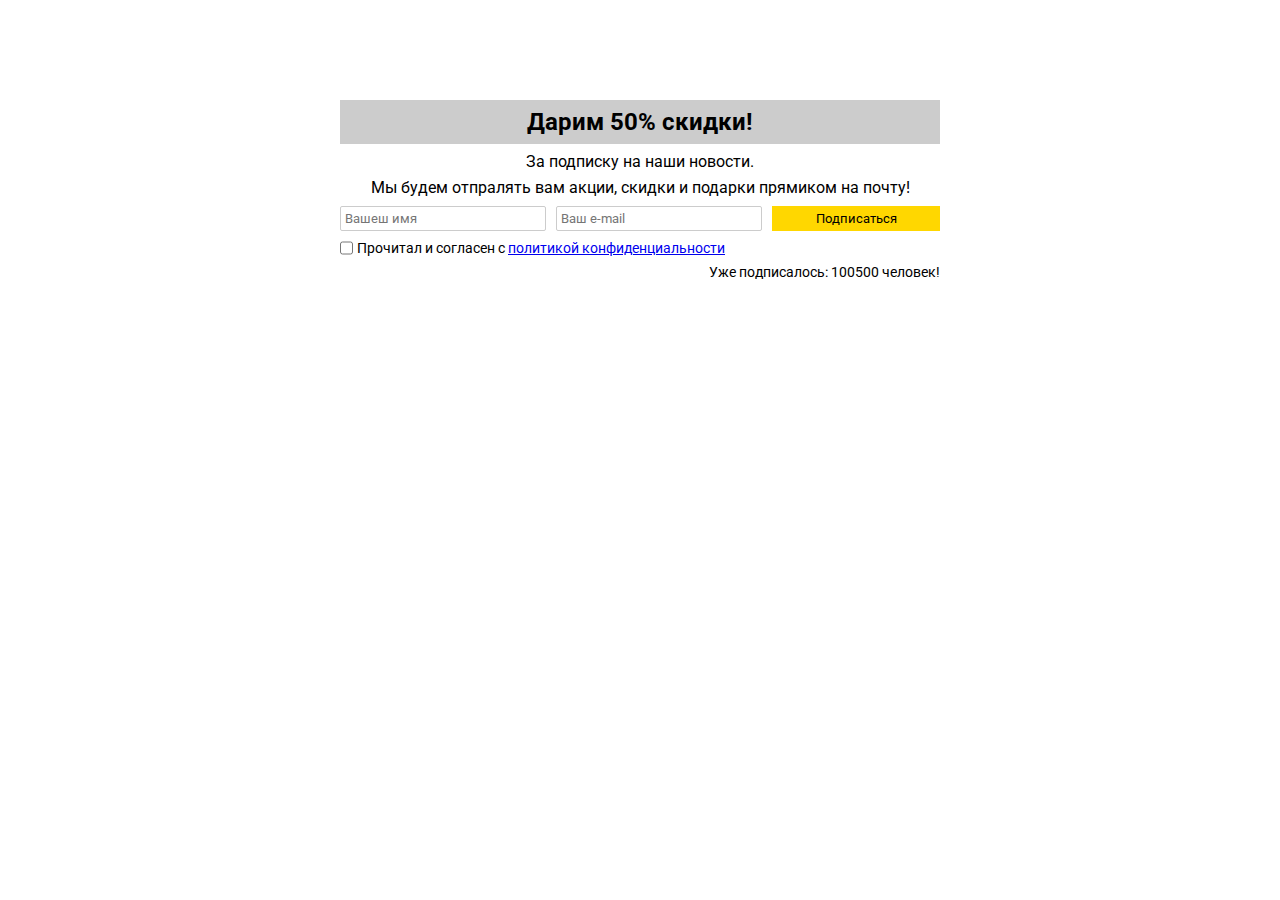
<file: index.html>
<!DOCTYPE html>
<html lang="ua">
<head>
  <meta charset="UTF-8">
  <meta name="viewport" content="width=device-width, initial-scale=1.0">
  <link rel="stylesheet" href="style/normalize.css">
  <link rel="stylesheet" href="style/style.css">
  <title>Test Task</title>
</head>
<body>
  <div class="container">
    <div class="optIn">
        <div class="optIn_title_wrap">
          <h1 class="optIn_title">Дарим 50% скидки!</h1>
        </div>
        <div class="optIn_form_wrap">
          <p class="optIn_form_p">За подписку на наши новости.</p>
          <p class="optIn_form_p"> Мы будем отпралять вам акции, скидки и подарки прямиком на почту!</p>
          <form action="https://t.me/interviewtest" class="optIn_form">
            <div class="optIn_form_wrap_input">
              <input class="optIn_form-input" type="text" placeholder="Вашеш имя" required>
              <input class="optIn_form-input" type="email" placeholder="Ваш e-mail" required>
              <button type="submit" class="optIn_form-btn">Подписаться</button>
            </div>
            <label class="optIn_form-wrap_checkbox">
              <input class="optIn_form-checkbox" type="checkbox" required>
              <p class="optIn_form-checkbox_paragraph">Прочитал и согласен с <a class="optIn_link" href="docs.html">политикой конфиденциальности</a></p>
            </label>  
          </form>
        </div>
        <p class="optIn_info">Уже подписалось: 100500 человек!</p>
    </div>
  </div>
  <script src="script.js"></script>
</body>
</html>
</file>
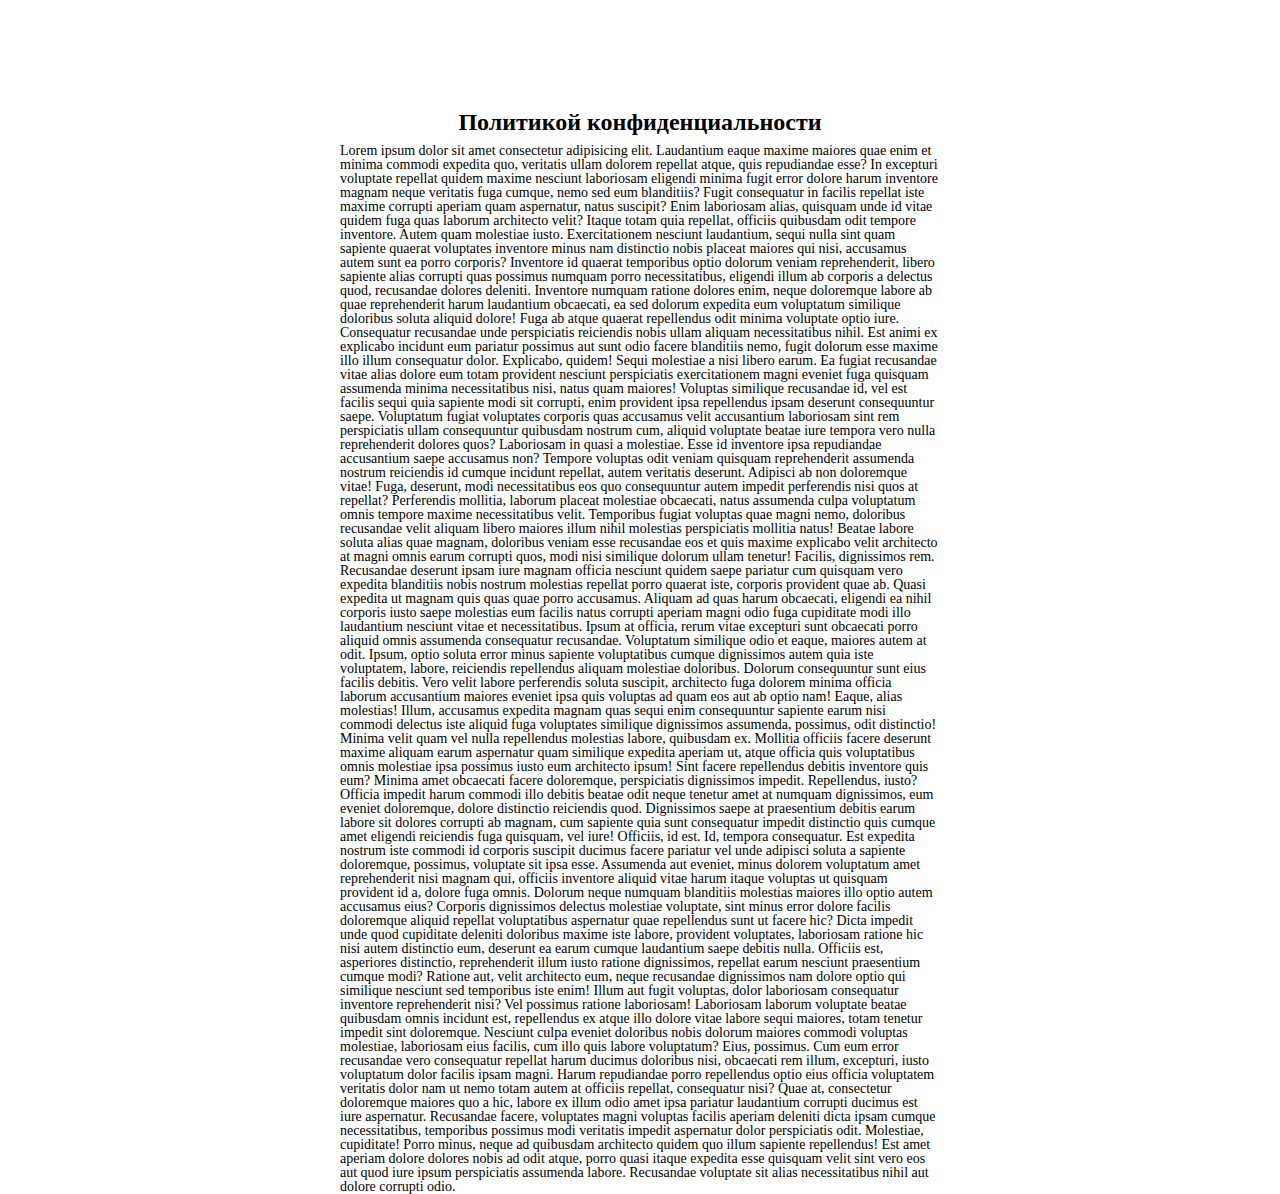
<file: docs.html>
<!DOCTYPE html>
<html lang="en">
<head>
  <meta charset="UTF-8">
  <meta name="viewport" content="width=device-width, initial-scale=1.0">
  <link rel="stylesheet" href="style/normalize.css">
  <link rel="stylesheet" href="style/style.css">
  <title>Test Task docs</title>
</head>
<body>
  <div class="container">
    <h1 class="optIn_title">Политикой конфиденциальности</h1>
    <p>Lorem ipsum dolor sit amet consectetur adipisicing elit. Laudantium eaque maxime maiores quae enim et minima commodi expedita quo, veritatis ullam dolorem repellat atque, quis repudiandae esse? In excepturi voluptate repellat quidem maxime nesciunt laboriosam eligendi minima fugit error dolore harum inventore magnam neque veritatis fuga cumque, nemo sed eum blanditiis? Fugit consequatur in facilis repellat iste maxime corrupti aperiam quam aspernatur, natus suscipit? Enim laboriosam alias, quisquam unde id vitae quidem fuga quas laborum architecto velit? Itaque totam quia repellat, officiis quibusdam odit tempore inventore. Autem quam molestiae iusto. Exercitationem nesciunt laudantium, sequi nulla sint quam sapiente quaerat voluptates inventore minus nam distinctio nobis placeat maiores qui nisi, accusamus autem sunt ea porro corporis? Inventore id quaerat temporibus optio dolorum veniam reprehenderit, libero sapiente alias corrupti quas possimus numquam porro necessitatibus, eligendi illum ab corporis a delectus quod, recusandae dolores deleniti. Inventore numquam ratione dolores enim, neque doloremque labore ab quae reprehenderit harum laudantium obcaecati, ea sed dolorum expedita eum voluptatum similique doloribus soluta aliquid dolore! Fuga ab atque quaerat repellendus odit minima voluptate optio iure. Consequatur recusandae unde perspiciatis reiciendis nobis ullam aliquam necessitatibus nihil. Est animi ex explicabo incidunt eum pariatur possimus aut sunt odio facere blanditiis nemo, fugit dolorum esse maxime illo illum consequatur dolor. Explicabo, quidem! Sequi molestiae a nisi libero earum. Ea fugiat recusandae vitae alias dolore eum totam provident nesciunt perspiciatis exercitationem magni eveniet fuga quisquam assumenda minima necessitatibus nisi, natus quam maiores! Voluptas similique recusandae id, vel est facilis sequi quia sapiente modi sit corrupti, enim provident ipsa repellendus ipsam deserunt consequuntur saepe. Voluptatum fugiat voluptates corporis quas accusamus velit accusantium laboriosam sint rem perspiciatis ullam consequuntur quibusdam nostrum cum, aliquid voluptate beatae iure tempora vero nulla reprehenderit dolores quos? Laboriosam in quasi a molestiae. Esse id inventore ipsa repudiandae accusantium saepe accusamus non? Tempore voluptas odit veniam quisquam reprehenderit assumenda nostrum reiciendis id cumque incidunt repellat, autem veritatis deserunt. Adipisci ab non doloremque vitae! Fuga, deserunt, modi necessitatibus eos quo consequuntur autem impedit perferendis nisi quos at repellat? Perferendis mollitia, laborum placeat molestiae obcaecati, natus assumenda culpa voluptatum omnis tempore maxime necessitatibus velit. Temporibus fugiat voluptas quae magni nemo, doloribus recusandae velit aliquam libero maiores illum nihil molestias perspiciatis mollitia natus! Beatae labore soluta alias quae magnam, doloribus veniam esse recusandae eos et quis maxime explicabo velit architecto at magni omnis earum corrupti quos, modi nisi similique dolorum ullam tenetur! Facilis, dignissimos rem. Recusandae deserunt ipsam iure magnam officia nesciunt quidem saepe pariatur cum quisquam vero expedita blanditiis nobis nostrum molestias repellat porro quaerat iste, corporis provident quae ab. Quasi expedita ut magnam quis quas quae porro accusamus. Aliquam ad quas harum obcaecati, eligendi ea nihil corporis iusto saepe molestias eum facilis natus corrupti aperiam magni odio fuga cupiditate modi illo laudantium nesciunt vitae et necessitatibus. Ipsum at officia, rerum vitae excepturi sunt obcaecati porro aliquid omnis assumenda consequatur recusandae. Voluptatum similique odio et eaque, maiores autem at odit. Ipsum, optio soluta error minus sapiente voluptatibus cumque dignissimos autem quia iste voluptatem, labore, reiciendis repellendus aliquam molestiae doloribus. Dolorum consequuntur sunt eius facilis debitis. Vero velit labore perferendis soluta suscipit, architecto fuga dolorem minima officia laborum accusantium maiores eveniet ipsa quis voluptas ad quam eos aut ab optio nam! Eaque, alias molestias! Illum, accusamus expedita magnam quas sequi enim consequuntur sapiente earum nisi commodi delectus iste aliquid fuga voluptates similique dignissimos assumenda, possimus, odit distinctio! Minima velit quam vel nulla repellendus molestias labore, quibusdam ex. Mollitia officiis facere deserunt maxime aliquam earum aspernatur quam similique expedita aperiam ut, atque officia quis voluptatibus omnis molestiae ipsa possimus iusto eum architecto ipsum! Sint facere repellendus debitis inventore quis eum? Minima amet obcaecati facere doloremque, perspiciatis dignissimos impedit. Repellendus, iusto? Officia impedit harum commodi illo debitis beatae odit neque tenetur amet at numquam dignissimos, eum eveniet doloremque, dolore distinctio reiciendis quod. Dignissimos saepe at praesentium debitis earum labore sit dolores corrupti ab magnam, cum sapiente quia sunt consequatur impedit distinctio quis cumque amet eligendi reiciendis fuga quisquam, vel iure! Officiis, id est. Id, tempora consequatur. Est expedita nostrum iste commodi id corporis suscipit ducimus facere pariatur vel unde adipisci soluta a sapiente doloremque, possimus, voluptate sit ipsa esse. Assumenda aut eveniet, minus dolorem voluptatum amet reprehenderit nisi magnam qui, officiis inventore aliquid vitae harum itaque voluptas ut quisquam provident id a, dolore fuga omnis. Dolorum neque numquam blanditiis molestias maiores illo optio autem accusamus eius? Corporis dignissimos delectus molestiae voluptate, sint minus error dolore facilis doloremque aliquid repellat voluptatibus aspernatur quae repellendus sunt ut facere hic? Dicta impedit unde quod cupiditate deleniti doloribus maxime iste labore, provident voluptates, laboriosam ratione hic nisi autem distinctio eum, deserunt ea earum cumque laudantium saepe debitis nulla. Officiis est, asperiores distinctio, reprehenderit illum iusto ratione dignissimos, repellat earum nesciunt praesentium cumque modi? Ratione aut, velit architecto eum, neque recusandae dignissimos nam dolore optio qui similique nesciunt sed temporibus iste enim! Illum aut fugit voluptas, dolor laboriosam consequatur inventore reprehenderit nisi? Vel possimus ratione laboriosam! Laboriosam laborum voluptate beatae quibusdam omnis incidunt est, repellendus ex atque illo dolore vitae labore sequi maiores, totam tenetur impedit sint doloremque. Nesciunt culpa eveniet doloribus nobis dolorum maiores commodi voluptas molestiae, laboriosam eius facilis, cum illo quis labore voluptatum? Eius, possimus. Cum eum error recusandae vero consequatur repellat harum ducimus doloribus nisi, obcaecati rem illum, excepturi, iusto voluptatum dolor facilis ipsam magni. Harum repudiandae porro repellendus optio eius officia voluptatem veritatis dolor nam ut nemo totam autem at officiis repellat, consequatur nisi? Quae at, consectetur doloremque maiores quo a hic, labore ex illum odio amet ipsa pariatur laudantium corrupti ducimus est iure aspernatur. Recusandae facere, voluptates magni voluptas facilis aperiam deleniti dicta ipsam cumque necessitatibus, temporibus possimus modi veritatis impedit aspernatur dolor perspiciatis odit. Molestiae, cupiditate! Porro minus, neque ad quibusdam architecto quidem quo illum sapiente repellendus! Est amet aperiam dolore dolores nobis ad odit atque, porro quasi itaque expedita esse quisquam velit sint vero eos aut quod iure ipsum perspiciatis assumenda labore. Recusandae voluptate sit alias necessitatibus nihil aut dolore corrupti odio.</p>
  </div>
</body>
</html>
</file>
<file: style/style.css>
@import url('https://fonts.googleapis.com/css2?family=Roboto:wght@400;500;700&display=swap');

.container {
  margin: 0 auto;
  max-width: 600px;
  padding-top: 100px;
}

.optIn {
  font-family: 'Roboto', sans-serif;
}
.optIn_title_wrap {
  background-color: #ccc;
  display: flex;
  justify-content: center;
  margin-bottom: 10px;
}
.optIn_title {
  font-size: 24px;
  text-align: center;
  padding: 10px;
  font-weight: bold;
} 

.optIn_form_p {
  font-size: 16px;
  text-align: center;
  margin-bottom: 10px;
}

.optIn_form {
  display: flex;
  flex-direction: column;
  margin-bottom: 10px;
}
.optIn_form-input {
  border: 1px solid #ccc;
  border-radius: 2px;
  padding: 4px;
  font-family: inherit;
  margin-right: 10px;
  flex-grow: 1;
}
.optIn_form-btn {
  padding: 5px;
  background-color: gold;
  min-width: 168px;
  color: black;
  text-align: center;
}

.optIn_form_wrap_input {
  display: flex;
  margin-bottom: 10px;
}
.optIn_form-wrap_checkbox {
  display: flex;
}
.optIn_form-checkbox {
  margin-right: 4px;
}

.optIn_form_wrap {
  margin-bottom: 10px;
}

.optIn_link {
  text-decoration: underline;
}

.optIn_info {
  text-align: right;
}
</file>
